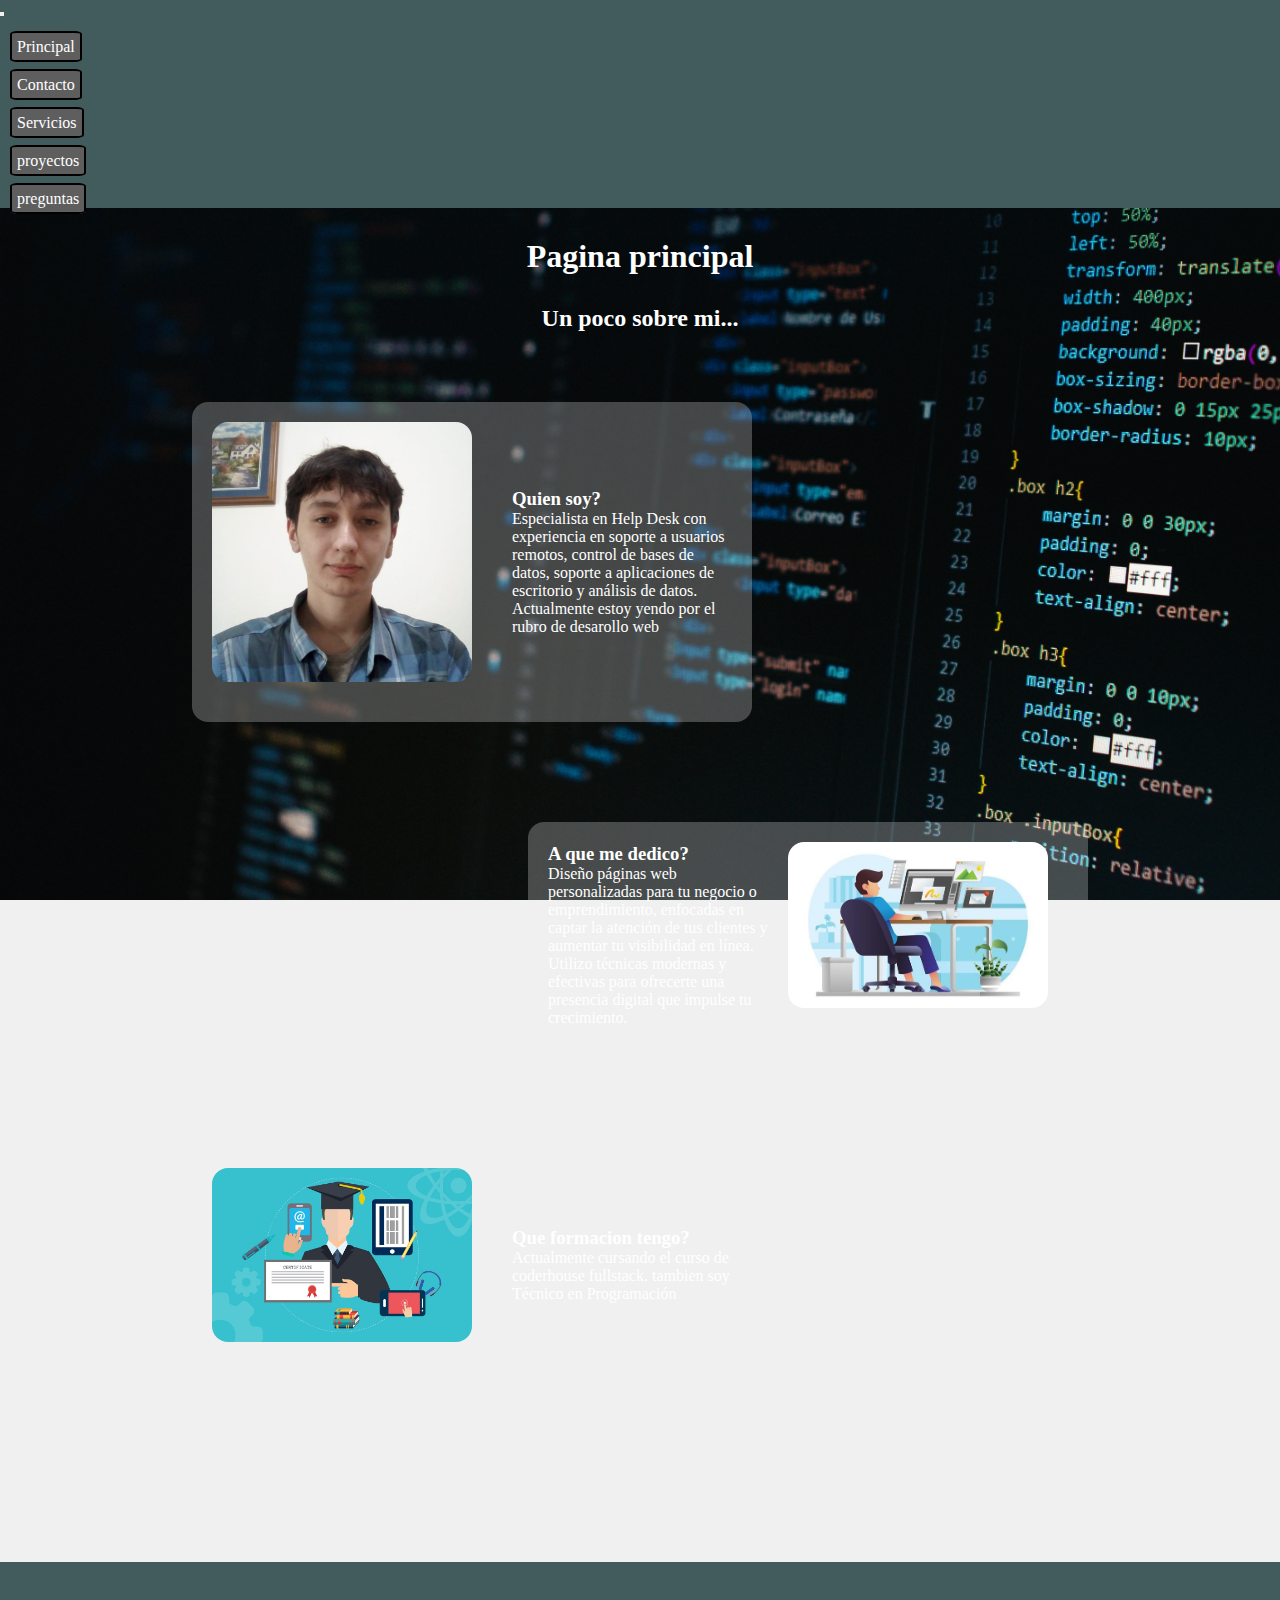
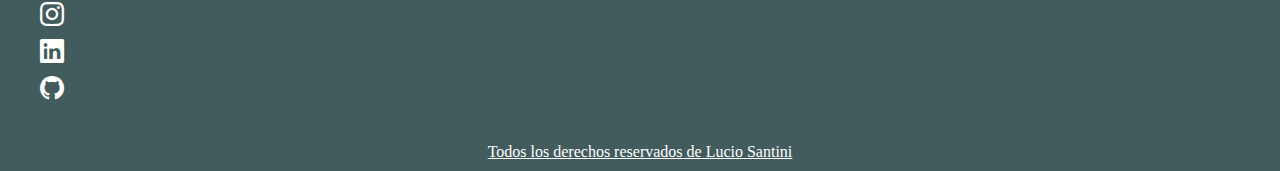
<file: Index.html>
<!DOCTYPE html>
<html lang="en">
<head>
    <meta charset="UTF-8">
    <meta name="viewport" content="width=device-width, initial-scale=1.0">
    <title>Proyecto de Coder House</title>


    <link href="https://cdn.jsdelivr.net/npm/bootstrap@5.3.6/dist/css/bootstrap.min.css" rel="stylesheet" integrity="sha384-4Q6Gf2aSP4eDXB8Miphtr37CMZZQ5oXLH2yaXMJ2w8e2ZtHTl7GptT4jmndRuHDT" crossorigin="anonymous">
    <link rel="stylesheet" href="https://cdn.jsdelivr.net/npm/bootstrap-icons@1.11.4/font/bootstrap-icons.min.css">
    <link rel="stylesheet" href="./estilos/Estilos.css">

</head>
<body>
    <header>

        <!-- Navegador -->

        <nav class="navbar navbar-expand-sm navbar-light">
            <div class="container-fluid">

                <!-- Botón para colapsar en móviles -->
                <button class="navbar-toggler" type="button" data-bs-toggle="collapse" data-bs-target="#navbarNav">
                <span class="navbar-toggler-icon"></span>
                </button>

                <!-- Links alineados a la derecha -->
                <div class="collapse navbar-collapse" id="navbarNav">
                    <ul class="navbar-nav ms-auto">
                        <li class="nav-item">
                            <a href="Index.html">Principal</a>
                        </li>
                        <li class="nav-item">
                            <a href="./html/contacto.html">Contacto</a>
                        </li>
                        <li class="nav-item">
                            <a href="./html/servicios.html">Servicios</a>
                        </li>
                        <li class="nav-item">
                            <a href="./html/proyectos.html">proyectos</a>
                        </li>
                        <li class="nav-item">
                            <a href="./html/preguntas.html">preguntas</a>
                        </li>
                    </ul>
                </div>
            </div>
        </nav>

        <!-- Fin navegador -->

        <!-- Titulo -->

        <H1>Pagina principal</H1>

        <!-- Fin Titulo -->

    </header>

    <main>
        <h2>Un poco sobre mi...</h2>
        <div class="contenedor">
            <section class="sections_principal">
                <img src="./img/foto_linkedin.jpeg" alt="foto_linkedin">
                <div> <!-- estos div estan para que el flex no considere el H3 y el P como objetos diferentes y los reagrupe sino que los agrupe a la par de la imagen-->
                    <h3>Quien soy?</h3>
                    <p>Especialista en Help Desk con experiencia en soporte a usuarios remotos, control de bases de datos, soporte a aplicaciones de escritorio y análisis de datos. Actualmente estoy yendo por el rubro de desarollo web</p>
                </div>
                
            </section>
    
            <section class="sections_principal">
                <img src="./img/trabajo.jpg" alt="imagen_trabajo">
                <div>
                    <h3>A que me dedico?</h3>
                    <p>Diseño páginas web personalizadas para tu negocio o emprendimiento, enfocadas en captar la atención de tus clientes y aumentar tu visibilidad en línea. Utilizo técnicas modernas y efectivas para ofrecerte una presencia digital que impulse tu crecimiento.</p>
                </div>
            </section>
    
            <section class="sections_principal">
                <img src="./img/formacion.jpg" alt="Imagen_formacion">
                <div>
                    <h3>Que formacion tengo?</h3>
                    <p>Actualmente cursando el curso de coderhouse fullstack. tambien soy Técnico en Programación</p>
                </div>
            </section>
        </div>
    </main>

    
    <footer>

        <ul>        
            <li> <a target="_blank" href="https://www.instagram.com/lucio_santini/"><i class="bi bi-instagram"></i></a></li>
            <li> <a target="_blank" href="https://www.linkedin.com/in/lucio-santini/"><i class="bi bi-linkedin"></i></a></li>
            <li> <a target="_blank" href="https://github.com/LucioSantini"><i class="bi bi-github"></i></a></li>
        </ul>
    
        <p>Todos los derechos reservados de Lucio Santini</p>
    </footer>

    <script src="https://cdn.jsdelivr.net/npm/bootstrap@5.3.6/dist/js/bootstrap.bundle.min.js" integrity="sha384-j1CDi7MgGQ12Z7Qab0qlWQ/Qqz24Gc6BM0thvEMVjHnfYGF0rmFCozFSxQBxwHKO" crossorigin="anonymous"></script>
</body>
</html>
</file>
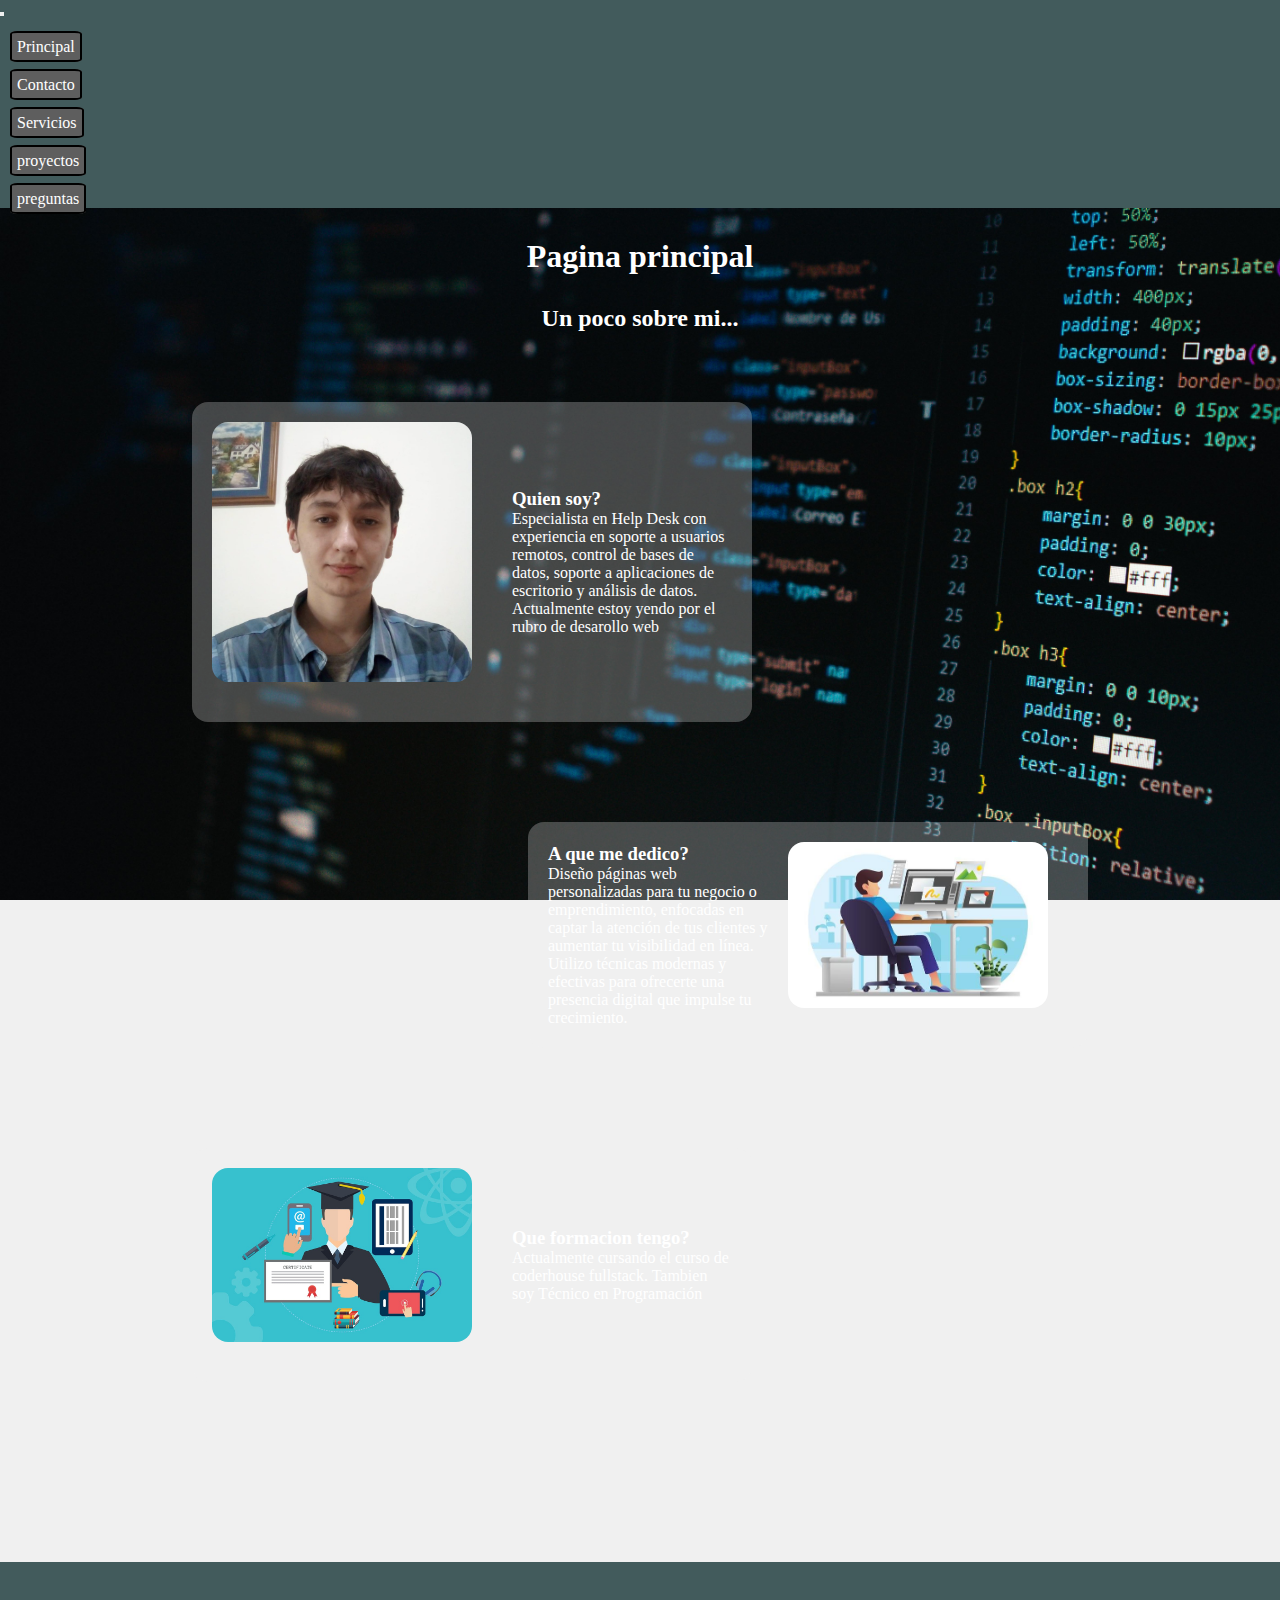
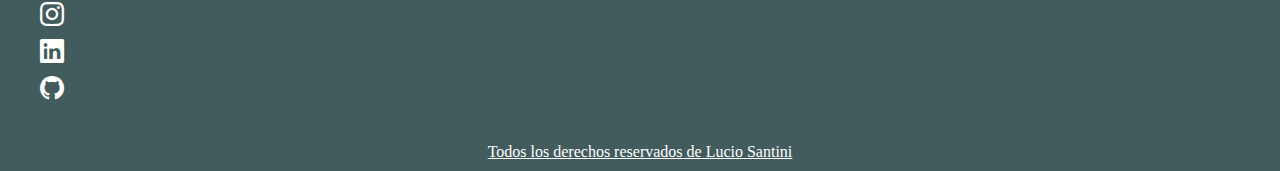
<file: index.html>
<!DOCTYPE html>
<html lang="en">
<head>
    <meta charset="UTF-8">
    <meta name="viewport" content="width=device-width, initial-scale=1.0">
    <title>Portfolio de Lucio Santini</title>


    <link href="https://cdn.jsdelivr.net/npm/bootstrap@5.3.6/dist/css/bootstrap.min.css" rel="stylesheet" integrity="sha384-4Q6Gf2aSP4eDXB8Miphtr37CMZZQ5oXLH2yaXMJ2w8e2ZtHTl7GptT4jmndRuHDT" crossorigin="anonymous">
    <link rel="stylesheet" href="https://cdn.jsdelivr.net/npm/bootstrap-icons@1.11.4/font/bootstrap-icons.min.css">
    <link rel="stylesheet" href="./estilos/Estilos.css">

    <!-- metadatos -->
    <meta name="author" content="Lucio Santini">

    <meta name="keywords" content=" Lucio, Lucio Santini, diseños web, desarrollador Web, desarrollador front-end">

    <meta name="description" content="Portfolio de Lucio Santini, desarrollador front-end con experiencia en soporte IT. Descubrí sus proyectos, habilidades y formación en desarrollo web moderno.">

    <!--Open Graph protocol-->
    <meta property="og:title" content="Portfolio de Lucio Santini" />
    <meta property="og:url" content="https://ubiquitous-froyo-2d0ff5.netlify.app" />
    <meta property="og:image" content="https://ubiquitous-froyo-2d0ff5.netlify.app/img/imagen_portfolio.png" />

</head>
<body>
    <header>

        <!-- Navegador con bootstrap-->

        <nav class="navbar navbar-expand-sm navbar-light">
            <div class="container-fluid">

                <!-- Botón para colapsar en móviles -->
                <button class="navbar-toggler" type="button" data-bs-toggle="collapse" data-bs-target="#navbarNav">
                <span class="navbar-toggler-icon"></span>
                </button>

                <!-- Links alineados a la derecha -->
                <div class="collapse navbar-collapse" id="navbarNav">
                    <ul class="navbar-nav ms-auto">
                        <li class="nav-item">
                            <a href="./index.html">Principal</a>
                        </li>
                        <li class="nav-item">
                            <a href="./html/contacto.html">Contacto</a>
                        </li>
                        <li class="nav-item">
                            <a href="./html/servicios.html">Servicios</a>
                        </li>
                        <li class="nav-item">
                            <a href="./html/proyectos.html">proyectos</a>
                        </li>
                        <li class="nav-item">
                            <a href="./html/preguntas.html">preguntas</a>
                        </li>
                    </ul>
                </div>
            </div>
        </nav>

        <!-- Fin navegador -->

        <!-- Titulo -->

        <H1>Pagina principal</H1>

        <!-- Fin Titulo -->

    </header>

    <main>
        <h2>Un poco sobre mi...</h2>
        <div class="contenedor">
            <section class="sections_principal">
                <img src="./img/foto_linkedin.jpeg" alt="foto_linkedin">
                <div> <!-- estos div estan para que el flex no considere el H3 y el P como objetos diferentes y los reagrupe sino que los agrupe a la par de la imagen-->
                    <h3>Quien soy?</h3>
                    <p>Especialista en Help Desk con experiencia en soporte a usuarios remotos, control de bases de datos, soporte a aplicaciones de escritorio y análisis de datos. Actualmente estoy yendo por el rubro de desarollo web</p>
                </div>
                
            </section>
    
            <section class="sections_principal">
                <img src="./img/trabajo.jpg" alt="imagen_trabajo">
                <div>
                    <h3>A que me dedico?</h3>
                    <p>Diseño páginas web personalizadas para tu negocio o emprendimiento, enfocadas en captar la atención de tus clientes y aumentar tu visibilidad en línea. Utilizo técnicas modernas y efectivas para ofrecerte una presencia digital que impulse tu crecimiento.</p>
                </div>
            </section>
    
            <section class="sections_principal">
                <img src="./img/formacion.jpg" alt="Imagen_formacion">
                <div>
                    <h3>Que formacion tengo?</h3>
                    <p>Actualmente cursando el curso de coderhouse fullstack. Tambien soy Técnico en Programación</p>
                </div>
            </section>
        </div>
    </main>

    
    <footer>

        <ul>        
            <li> <a target="_blank" href="https://www.instagram.com/lucio_santini/"><i class="bi bi-instagram"></i></a></li>
            <li> <a target="_blank" href="https://www.linkedin.com/in/lucio-santini/"><i class="bi bi-linkedin"></i></a></li>
            <li> <a target="_blank" href="https://github.com/LucioSantini"><i class="bi bi-github"></i></a></li>
        </ul>
    
        <p>Todos los derechos reservados de Lucio Santini</p>
    </footer>

    <script src="https://cdn.jsdelivr.net/npm/bootstrap@5.3.6/dist/js/bootstrap.bundle.min.js" integrity="sha384-j1CDi7MgGQ12Z7Qab0qlWQ/Qqz24Gc6BM0thvEMVjHnfYGF0rmFCozFSxQBxwHKO" crossorigin="anonymous"></script>
</body>
</html>
</file>
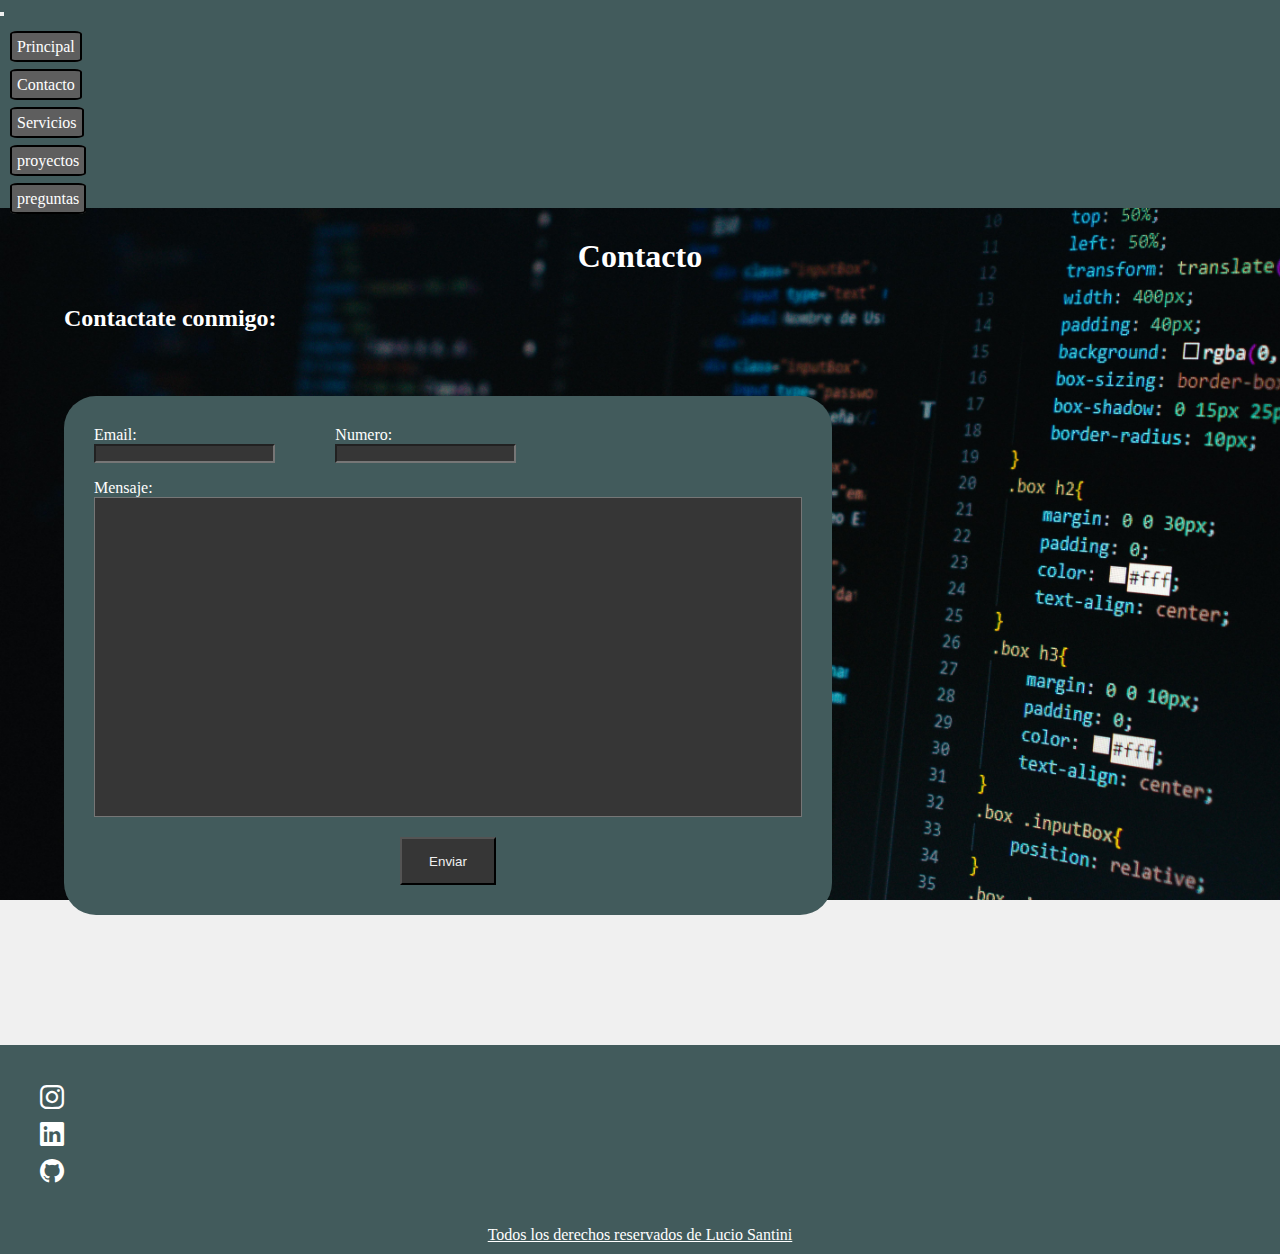
<file: html/contacto.html>
<!DOCTYPE html>
<html lang="en">
<head>
    <meta charset="UTF-8">
    <meta name="viewport" content="width=device-width, initial-scale=1.0">
    <title>Contactos</title>


    <link href="https://cdn.jsdelivr.net/npm/bootstrap@5.3.6/dist/css/bootstrap.min.css" rel="stylesheet" integrity="sha384-4Q6Gf2aSP4eDXB8Miphtr37CMZZQ5oXLH2yaXMJ2w8e2ZtHTl7GptT4jmndRuHDT" crossorigin="anonymous">
    <link rel="stylesheet" href="https://cdn.jsdelivr.net/npm/bootstrap-icons@1.11.4/font/bootstrap-icons.min.css">
    <link rel="stylesheet" href="../estilos/Estilos.css">

    <!-- metadatos -->
    <meta name="author" content="Lucio Santini">

    <meta name="keywords" content=" Lucio, Lucio Santini, diseños web, desarrollador Web, desarrollador front-end, contacto Lucio Santini">

    <meta name="description" content="metodos de contactos a Lucio Santini, desarrollador front-end con experiencia en soporte IT. Descubrí sus proyectos, habilidades y formación en desarrollo web moderno.">

    <!--Open Graph protocol-->
    <meta property="og:title" content="Contactos de Lucio Santini" />
    <meta property="og:url" content="https://ubiquitous-froyo-2d0ff5.netlify.app/html/contacto" />
    <meta property="og:image" content="https://ubiquitous-froyo-2d0ff5.netlify.app/img/imagen_portfolio.png" />

</head>
<body>
    <header>

        <nav class="navbar navbar-expand-sm navbar-light">
            <div class="container-fluid">

                <!-- Botón para colapsar en móviles -->
                <button class="navbar-toggler" type="button" data-bs-toggle="collapse" data-bs-target="#navbarNav">
                <span class="navbar-toggler-icon"></span>
                </button>

                <!-- Links alineados a la derecha -->
                <div class="collapse navbar-collapse" id="navbarNav">
                    <ul class="navbar-nav ms-auto">
                        <li class="nav-item">
                            <a href="../index.html">Principal</a>
                        </li>
                        <li class="nav-item">
                            <a href="./contacto.html">Contacto</a>
                        </li>
                        <li class="nav-item">
                            <a href="./servicios.html">Servicios</a>
                        </li>
                        <li class="nav-item">
                            <a href="./proyectos.html">proyectos</a>
                        </li>
                        <li class="nav-item">
                            <a href="./preguntas.html">preguntas</a>
                        </li>
                    </ul>
                </div>
            </div>
        </nav>


         
        <h1>Contacto</h1>

    </header>

    <main>

        <h2 class="h2_segundo">Contactate conmigo:</h2>


        <!-- el resultado de darle a enviar es llevarte a la misma pagina ya que no esta configurado -->
        <form class="contact" action="./contacto.html" method="get">
            <div>
                <label for="email">Email:</label>
                <input type="email" name="email" id="email" required>
            </div>
            <div>
                <label for="numero">Numero:</label>
                <input type="number" name="numero" id="numero" required>
            </div>
            <div class="contenedor_mensaje">
                <label for="mensaje">Mensaje:</label>
                <textarea name="mensaje" id="mensaje"></textarea>
            </div>
            <div class="contenedor_boton">
                <input type="submit" value="Enviar" id="envio">
            </div>
        </form>

    </main>

    <footer>

        <ul>        
            <li> <a target="_blank" href="https://www.instagram.com/lucio_santini/"><i class="bi bi-instagram"></i></a></li>
            <li> <a target="_blank" href="https://www.linkedin.com/in/lucio-santini/"><i class="bi bi-linkedin"></i></a></li>
            <li> <a target="_blank" href="https://github.com/LucioSantini"><i class="bi bi-github"></i></a></li>
        </ul>
    
        <p>Todos los derechos reservados de Lucio Santini</p>
    </footer>
    <script src="https://cdn.jsdelivr.net/npm/bootstrap@5.3.6/dist/js/bootstrap.bundle.min.js" integrity="sha384-j1CDi7MgGQ12Z7Qab0qlWQ/Qqz24Gc6BM0thvEMVjHnfYGF0rmFCozFSxQBxwHKO" crossorigin="anonymous"></script>
</body>
</html>
</file>
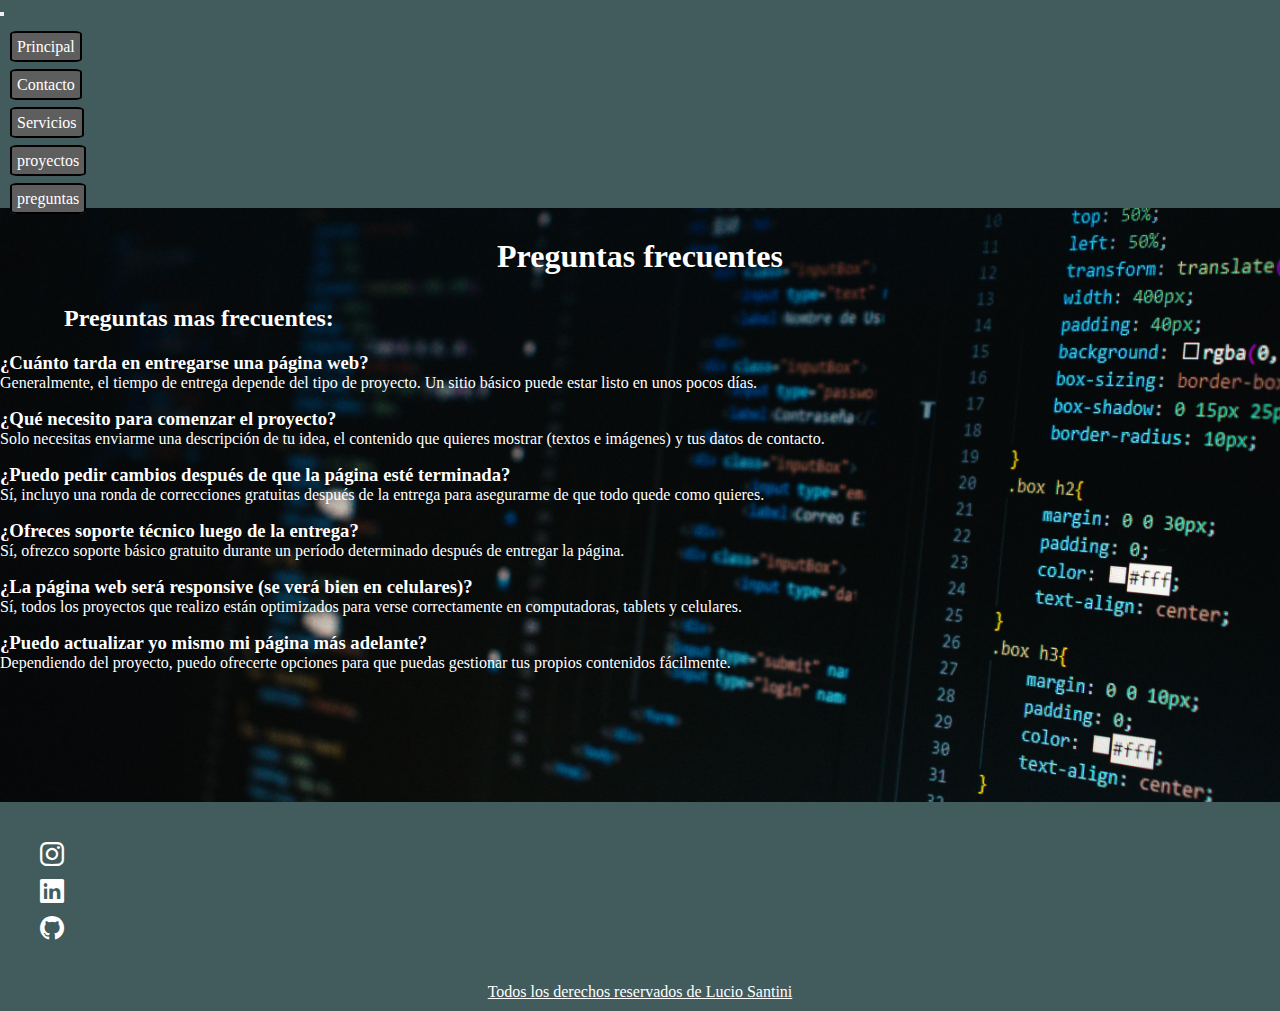
<file: html/preguntas.html>
<!DOCTYPE html>
<html lang="en">
<head>
    <meta charset="UTF-8">
    <meta name="viewport" content="width=device-width, initial-scale=1.0">
    <title>Preguntas</title>

    <link href="https://cdn.jsdelivr.net/npm/bootstrap@5.3.6/dist/css/bootstrap.min.css" rel="stylesheet" integrity="sha384-4Q6Gf2aSP4eDXB8Miphtr37CMZZQ5oXLH2yaXMJ2w8e2ZtHTl7GptT4jmndRuHDT" crossorigin="anonymous">
    <link rel="stylesheet" href="https://cdn.jsdelivr.net/npm/bootstrap-icons@1.11.4/font/bootstrap-icons.min.css">
    <link rel="stylesheet" href="../estilos/Estilos.css">

    <!-- metadatos -->
    <meta name="author" content="Lucio Santini">

    <meta name="keywords" content=" Lucio, Lucio Santini, diseños web, desarrollador Web, desarrollador front-end, Preguntas Lucio Santini">

    <meta name="description" content="preguntas para Lucio Santini, desarrollador front-end con experiencia en soporte IT. Descubrí sus proyectos, habilidades y formación en desarrollo web moderno.">

    <!--Open Graph protocol-->
    <meta property="og:title" content="preguntas para Lucio Santini" />
    <meta property="og:url" content="https://ubiquitous-froyo-2d0ff5.netlify.app/html/preguntas" />
    <meta property="og:image" content="https://ubiquitous-froyo-2d0ff5.netlify.app/img/imagen_portfolio.png" />

</head>
<body>
    <header>
        <!-- Navegador -->
        <nav class="navbar navbar-expand-sm navbar-light">
            <div class="container-fluid">

                <!-- Botón para colapsar en móviles -->
                <button class="navbar-toggler" type="button" data-bs-toggle="collapse" data-bs-target="#navbarNav">
                <span class="navbar-toggler-icon"></span>
                </button>

                <!-- Links alineados a la derecha -->
                <div class="collapse navbar-collapse" id="navbarNav">
                    <ul class="navbar-nav ms-auto">
                        <li class="nav-item">
                            <a href="../index.html">Principal</a>
                        </li>
                        <li class="nav-item">
                            <a href="./contacto.html">Contacto</a>
                        </li>
                        <li class="nav-item">
                            <a href="./servicios.html">Servicios</a>
                        </li>
                        <li class="nav-item">
                            <a href="./proyectos.html">proyectos</a>
                        </li>
                        <li class="nav-item">
                            <a href="./preguntas.html">preguntas</a>
                        </li>
                    </ul>
                </div>
            </div>
        </nav>
        <!-- Fin navegador -->
         
        <h1>Preguntas frecuentes</h1>

    </header>

    <main>

        <h2 class="h2_segundo">Preguntas mas frecuentes:</h2>
        

        <!-- las consultas las genere con ia de momento para ir modelando la pagina (algun dia las llenare con pregutas reales) -->
        <section class="consulta">
            <h3>¿Cuánto tarda en entregarse una página web?</h3>
            <p>Generalmente, el tiempo de entrega depende del tipo de proyecto. Un sitio básico puede estar listo en unos pocos días.</p>
        </section>

        <section class="consulta">
            <h3>¿Qué necesito para comenzar el proyecto?</h3>
            <p>Solo necesitas enviarme una descripción de tu idea, el contenido que quieres mostrar (textos e imágenes) y tus datos de contacto.</p>
        </section>

        <section class="consulta">
            <h3>¿Puedo pedir cambios después de que la página esté terminada?</h3>
            <p>Sí, incluyo una ronda de correcciones gratuitas después de la entrega para asegurarme de que todo quede como quieres.</p>
        </section>

        <section class="consulta">
            <h3>¿Ofreces soporte técnico luego de la entrega?</h3>
            <p>Sí, ofrezco soporte básico gratuito durante un período determinado después de entregar la página.</p>
        </section>

        <section class="consulta">
            <h3>¿La página web será responsive (se verá bien en celulares)?</h3>
            <p>Sí, todos los proyectos que realizo están optimizados para verse correctamente en computadoras, tablets y celulares.</p>
        </section>
        
        <section class="consulta">
            <h3>¿Puedo actualizar yo mismo mi página más adelante?</h3>
            <p>Dependiendo del proyecto, puedo ofrecerte opciones para que puedas gestionar tus propios contenidos fácilmente.</p>
        </section>

    </main>


    <footer>

        <ul>        
            <li> <a target="_blank" href="https://www.instagram.com/lucio_santini/"><i class="bi bi-instagram"></i></a></li>
            <li> <a target="_blank" href="https://www.linkedin.com/in/lucio-santini/"><i class="bi bi-linkedin"></i></a></li>
            <li> <a target="_blank" href="https://github.com/LucioSantini"><i class="bi bi-github"></i></a></li>
        </ul>
    
        <p>Todos los derechos reservados de Lucio Santini</p>
    </footer>

    <script src="https://cdn.jsdelivr.net/npm/bootstrap@5.3.6/dist/js/bootstrap.bundle.min.js" integrity="sha384-j1CDi7MgGQ12Z7Qab0qlWQ/Qqz24Gc6BM0thvEMVjHnfYGF0rmFCozFSxQBxwHKO" crossorigin="anonymous"></script>
</body>
</html>
</file>
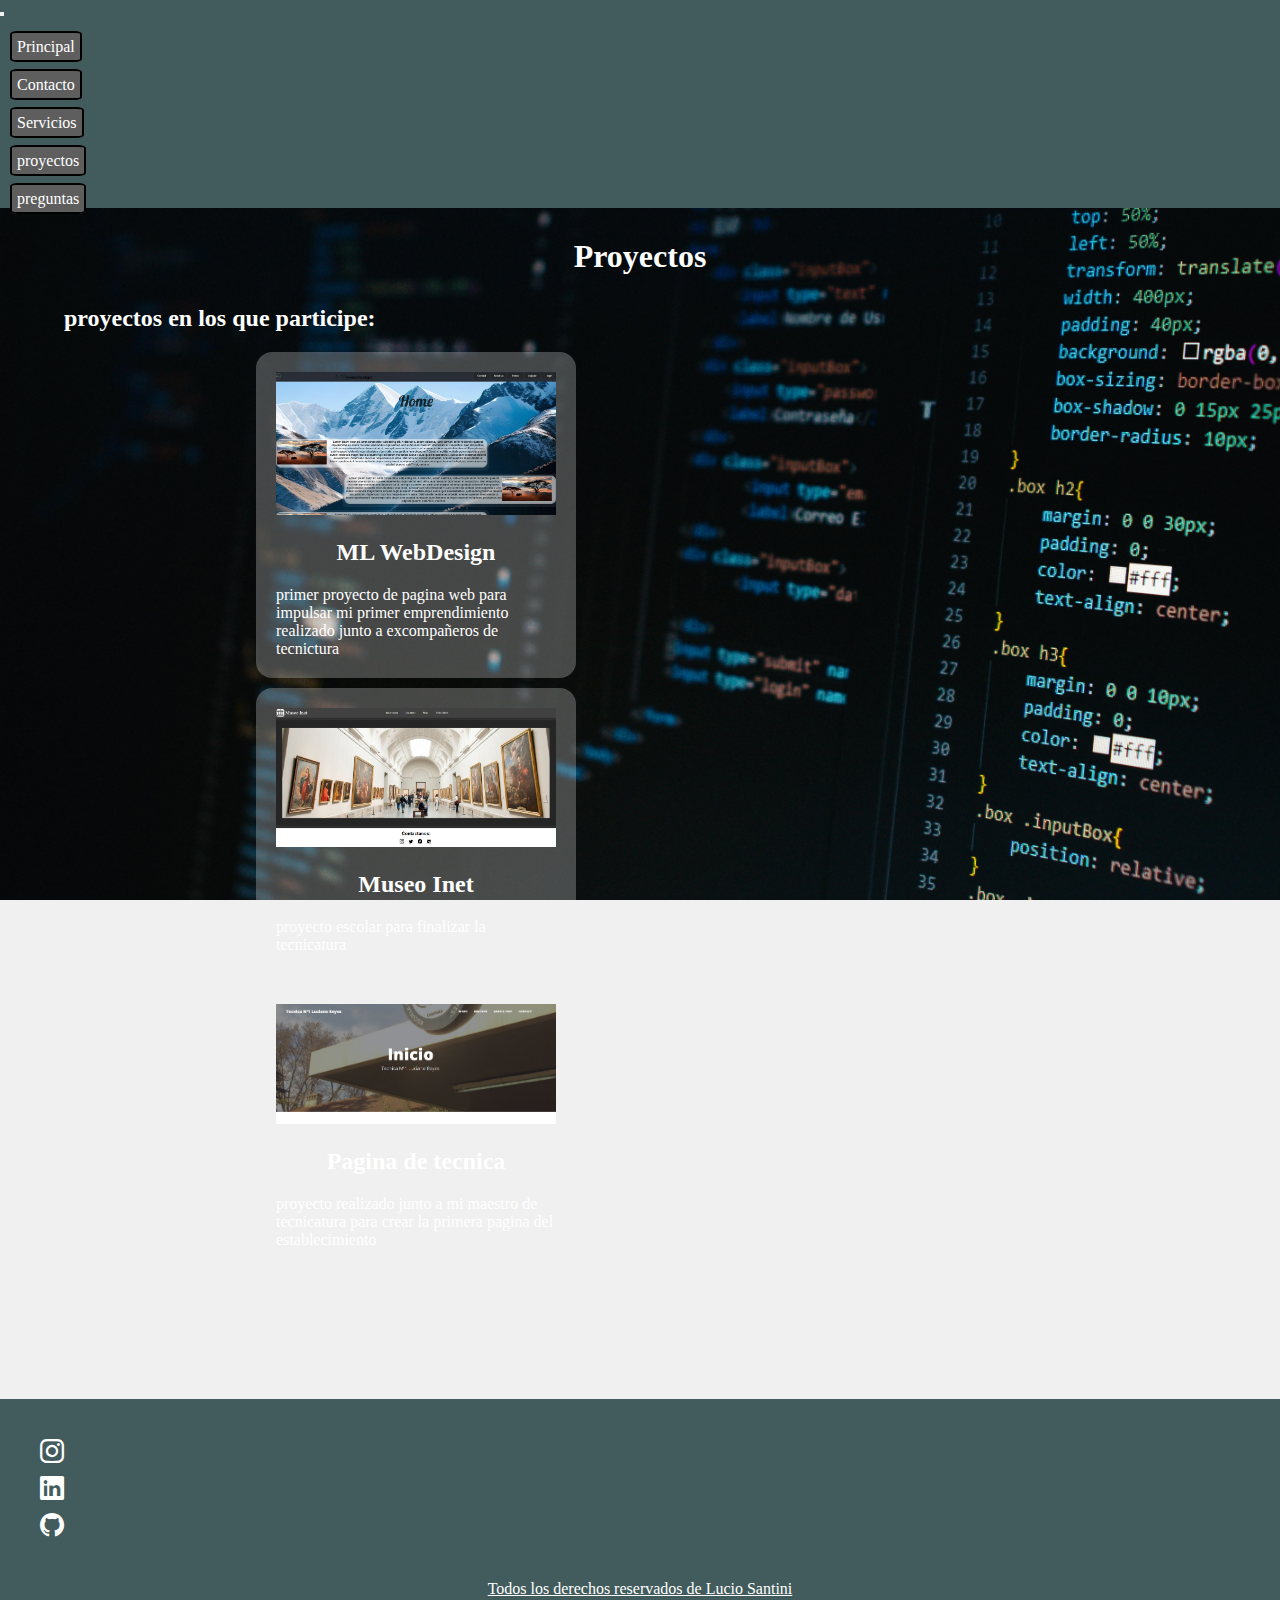
<file: html/proyectos.html>
<!DOCTYPE html>
<html lang="en">
<head>
    <meta charset="UTF-8">
    <meta name="viewport" content="width=device-width, initial-scale=1.0">
    <title>Proyectos</title>

    <link href="https://cdn.jsdelivr.net/npm/bootstrap@5.3.6/dist/css/bootstrap.min.css" rel="stylesheet" integrity="sha384-4Q6Gf2aSP4eDXB8Miphtr37CMZZQ5oXLH2yaXMJ2w8e2ZtHTl7GptT4jmndRuHDT" crossorigin="anonymous">
    <link rel="stylesheet" href="https://cdn.jsdelivr.net/npm/bootstrap-icons@1.11.4/font/bootstrap-icons.min.css">
    <link rel="stylesheet" href="../estilos/Estilos.css">


    <!-- metadatos -->
    <meta name="author" content="Lucio Santini">

    <meta name="keywords" content=" Lucio, Lucio Santini, diseños web, desarrollador Web, desarrollador front-end, proyectos Lucio Santini">

    <meta name="description" content="Proyectos realizados por Lucio Santini, desarrollador front-end con experiencia en soporte IT. Descubrí sus proyectos, habilidades y formación en desarrollo web moderno.">

    <!--Open Graph protocol-->
    <meta property="og:title" content="Proyectos de Lucio Santini" />
    <meta property="og:url" content="https://ubiquitous-froyo-2d0ff5.netlify.app/html/proyectos" />
    <meta property="og:image" content="https://ubiquitous-froyo-2d0ff5.netlify.app/img/imagen_portfolio.png" />



</head>
<body>
    <header>
        <nav class="navbar navbar-expand-sm navbar-light">
            <div class="container-fluid">

                <!-- Botón para colapsar en móviles -->
                <button class="navbar-toggler" type="button" data-bs-toggle="collapse" data-bs-target="#navbarNav">
                <span class="navbar-toggler-icon"></span>
                </button>

                <!-- Links alineados a la derecha -->
                <div class="collapse navbar-collapse" id="navbarNav">
                    <ul class="navbar-nav ms-auto">
                        <li class="nav-item">
                            <a href="../index.html">Principal</a>
                        </li>
                        <li class="nav-item">
                            <a href="./contacto.html">Contacto</a>
                        </li>
                        <li class="nav-item">
                            <a href="./servicios.html">Servicios</a>
                        </li>
                        <li class="nav-item">
                            <a href="./proyectos.html">proyectos</a>
                        </li>
                        <li class="nav-item">
                            <a href="./preguntas.html">preguntas</a>
                        </li>
                    </ul>
                </div>
            </div>
        </nav>
         
        <h1>Proyectos</h1>

    </header>

    <main>
        <h2 class="h2_segundo">proyectos en los que participe:</h2>

        <section class="sections_proyectos">
            <img src="../img/webdesign.png" alt="Foto de la web ml">
            <div>
                <h2>ML WebDesign</h2>
                <p>primer proyecto de pagina web para impulsar mi primer emprendimiento realizado junto a excompañeros de tecnictura</p>
            </div>
        </section>
        <section class="sections_proyectos">
            <img src="../img/museoinet.png" alt="Foto de la web del museo Inet">
            <div>
                <h2>Museo Inet</h2>
                <p>proyecto escolar para finalizar la tecnicatura</p>
        </section>
        <section class="sections_proyectos">
            <img src="../img/paginatecnica.png" alt="Foto de la web de la tecnica">
            <div>
                <h2>Pagina de tecnica</h2>
                <p>proyecto realizado junto a mi maestro de tecnicatura para crear la primera pagina del establecimiento</p>
        </section>

    </main>

    <footer>

        <ul>        
            <li> <a target="_blank" href="https://www.instagram.com/lucio_santini/"><i class="bi bi-instagram"></i></a></li>
            <li> <a target="_blank" href="https://www.linkedin.com/in/lucio-santini/"><i class="bi bi-linkedin"></i></a></li>
            <li> <a target="_blank" href="https://github.com/LucioSantini"><i class="bi bi-github"></i></a></li>
        </ul>
    
        <p>Todos los derechos reservados de Lucio Santini</p>
    </footer>

    <script src="https://cdn.jsdelivr.net/npm/bootstrap@5.3.6/dist/js/bootstrap.bundle.min.js" integrity="sha384-j1CDi7MgGQ12Z7Qab0qlWQ/Qqz24Gc6BM0thvEMVjHnfYGF0rmFCozFSxQBxwHKO" crossorigin="anonymous"></script>
</body>
</html>
</file>
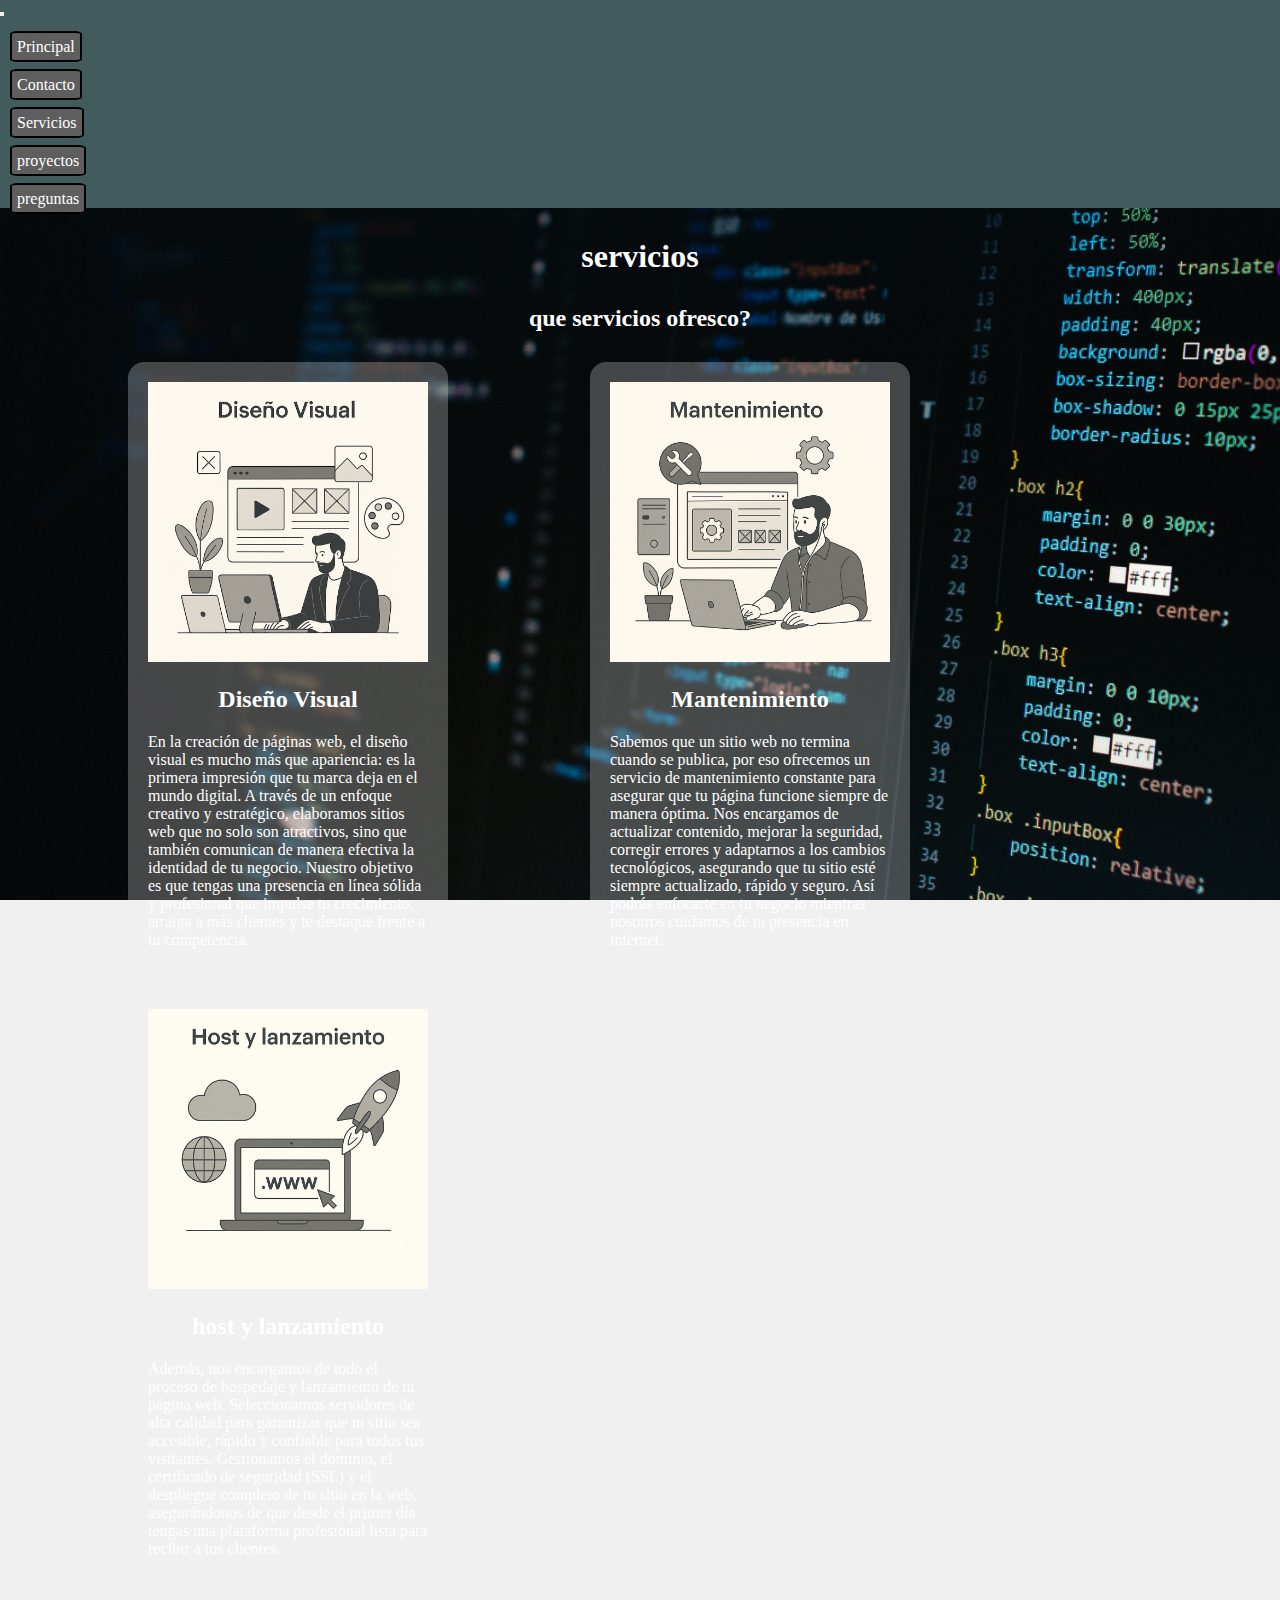
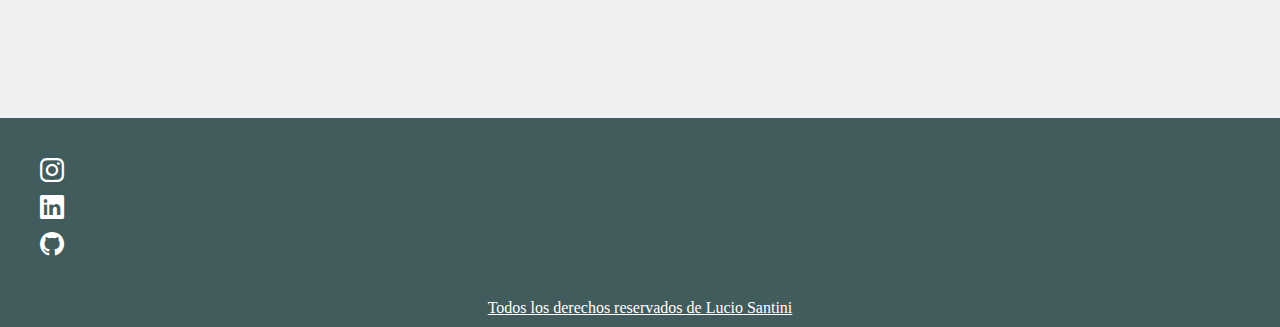
<file: html/servicios.html>
<!DOCTYPE html>
<html lang="en">
<head>
    <meta charset="UTF-8">
    <meta name="viewport" content="width=device-width, initial-scale=1.0">
    <title>servicios</title>

     <link href="https://cdn.jsdelivr.net/npm/bootstrap@5.3.6/dist/css/bootstrap.min.css" rel="stylesheet" integrity="sha384-4Q6Gf2aSP4eDXB8Miphtr37CMZZQ5oXLH2yaXMJ2w8e2ZtHTl7GptT4jmndRuHDT" crossorigin="anonymous">
    <link rel="stylesheet" href="https://cdn.jsdelivr.net/npm/bootstrap-icons@1.11.4/font/bootstrap-icons.min.css">
    <link rel="stylesheet" href="../estilos/Estilos.css">

    <!-- metadatos -->
    <meta name="author" content="Lucio Santini">

    <meta name="keywords" content=" Lucio, Lucio Santini, diseños web, desarrollador Web, desarrollador front-end, servicios Lucio Santini">

    <meta name="description" content="servicios que proporciona Lucio Santini, desarrollador front-end con experiencia en soporte IT. Descubrí sus proyectos, habilidades y formación en desarrollo web moderno.">

    <!--Open Graph protocol-->
    <meta property="og:title" content="Servicios de Lucio Santini" />
    <meta property="og:url" content="https://ubiquitous-froyo-2d0ff5.netlify.app/html/servicios" />
    <meta property="og:image" content="https://ubiquitous-froyo-2d0ff5.netlify.app/img/imagen_portfolio.png" />

</head>
<body>
    <header>
        
        <!-- Navegador -->
        <nav class="navbar navbar-expand-sm navbar-light">
            <div class="container-fluid">

                <!-- Botón para colapsar en móviles -->
                <button class="navbar-toggler" type="button" data-bs-toggle="collapse" data-bs-target="#navbarNav">
                <span class="navbar-toggler-icon"></span>
                </button>

                <!-- Links alineados a la derecha -->
                <div class="collapse navbar-collapse" id="navbarNav">
                    <ul class="navbar-nav ms-auto">
                        <li class="nav-item">
                            <a href="../index.html">Principal</a>
                        </li>
                        <li class="nav-item">
                            <a href="./contacto.html">Contacto</a>
                        </li>
                        <li class="nav-item">
                            <a href="./servicios.html">Servicios</a>
                        </li>
                        <li class="nav-item">
                            <a href="./proyectos.html">proyectos</a>
                        </li>
                        <li class="nav-item">
                            <a href="./preguntas.html">preguntas</a>
                        </li>
                    </ul>
                </div>
            </div>
        </nav>
        <!-- Fin navegador -->

        <h1>servicios</h1>

    </header>
    
    <main>
        <h2>
            que servicios ofresco?
        </h2>

        <section class="sections_servicios">
            <img src="../img/diseño_visual.png" alt="Foto de diseño">
            <div>
                <h2>Diseño Visual</h2>
                <p>En la creación de páginas web, el diseño visual es mucho más que apariencia: es la primera impresión que tu marca deja en el mundo digital. A través de un enfoque creativo y estratégico, elaboramos sitios web que no solo son atractivos, sino que también comunican de manera efectiva la identidad de tu negocio. Nuestro objetivo es que tengas una presencia en línea sólida y profesional que impulse tu crecimiento, atraiga a más clientes y te destaque frente a tu competencia.</p>
            </div>
        </section>
        <section class="sections_servicios">
            <img src="../img/mantenimiento.png" alt="imagen que representa el mantenimiento">
            <div>
                <h2>Mantenimiento</h2>
                <p>Sabemos que un sitio web no termina cuando se publica, por eso ofrecemos un servicio de mantenimiento constante para asegurar que tu página funcione siempre de manera óptima. Nos encargamos de actualizar contenido, mejorar la seguridad, corregir errores y adaptarnos a los cambios tecnológicos, asegurando que tu sitio esté siempre actualizado, rápido y seguro. Así podrás enfocarte en tu negocio mientras nosotros cuidamos de tu presencia en internet.</p>
            </div>
        </section>
        <section class="sections_servicios">
            <img src="../img/lanzamiento.png" alt="imagen sobre el lanzamiento web">
            <div>
                <h2>host y lanzamiento</h2>
                <p>Además, nos encargamos de todo el proceso de hospedaje y lanzamiento de tu página web. Seleccionamos servidores de alta calidad para garantizar que tu sitio sea accesible, rápido y confiable para todos tus visitantes. Gestionamos el dominio, el certificado de seguridad (SSL) y el despliegue completo de tu sitio en la web, asegurándonos de que desde el primer día tengas una plataforma profesional lista para recibir a tus clientes.</p>
            </div>
        </section>

        
    </main>

    <footer>

        <ul>        
            <li> <a target="_blank" href="https://www.instagram.com/lucio_santini/"><i class="bi bi-instagram"></i></a></li>
            <li> <a target="_blank" href="https://www.linkedin.com/in/lucio-santini/"><i class="bi bi-linkedin"></i></a></li>
            <li> <a target="_blank" href="https://github.com/LucioSantini"><i class="bi bi-github"></i></a></li>
        </ul>
    
        <p>Todos los derechos reservados de Lucio Santini</p>
    </footer>

    <script src="https://cdn.jsdelivr.net/npm/bootstrap@5.3.6/dist/js/bootstrap.bundle.min.js" integrity="sha384-j1CDi7MgGQ12Z7Qab0qlWQ/Qqz24Gc6BM0thvEMVjHnfYGF0rmFCozFSxQBxwHKO" crossorigin="anonymous"></script>


</body>
</html>
</file>
<file: estilos/Estilos.css>
nav {
  background-color: rgb(66, 91, 92);
}

nav a {
  background-color: rgb(94, 94, 94);
  color: rgb(255, 255, 255);
  text-decoration: none;
  padding: 5px;
  border: 2px solid rgb(0, 0, 0);
  border-radius: 10%;
}

nav li {
  margin: 10px;
  margin-top: 20px;
  margin-bottom: 20px;
  list-style: none;
}

footer {
  margin-top: 130px;
  background-color: rgb(66, 91, 92);
}

footer ul {
  padding: 30px;
}

footer li {
  margin: 10px;
  list-style: none;
}

footer a {
  color: #ffffff;
  font-size: 24px;
}

footer p {
  text-align: center;
  text-decoration: underline;
  padding-bottom: 10px;
}

* {
  margin: 0;
  padding: 0;
  box-sizing: border-box;
}

body {
  background-color: #f0f0f0;
  background-image: url(../img/fondo.jpg);
  background-size: cover;
  background-repeat: no-repeat;
  background-attachment: fixed;
  color: #ffffff;
}

/* nav ul{
    display: flex;
    justify-content: flex-end;
} */
h1 {
  text-align: center;
  margin: 30px 0px;
}

h2 {
  text-align: center;
  margin: 20px;
}

.h2_segundo {
  text-align: left;
  margin-left: 5%;
}

.contenedor {
  display: flex;
  flex-direction: column;
  align-items: stretch;
  width: 100%;
  box-sizing: border-box;
}

.sections_principal {
  display: flex;
  width: auto;
  max-width: 35rem;
  height: auto;
  max-height: none;
  padding: 20px;
  margin: 50px 15%;
  align-items: center;
  gap: 20px;
  background-color: rgba(240, 240, 240, 0.267);
  border-radius: 1rem;
}

.sections_principal:nth-child(even) {
  flex-direction: row-reverse;
  align-self: flex-end;
}

.sections_principal:nth-child(odd) {
  align-self: flex-start;
}

.sections_principal img {
  width: 50%;
  margin-right: 20px;
  margin-bottom: 20px;
  float: left;
  border-radius: 1rem;
}

.sections_principal div {
  width: 45%;
}

.sections_servicios {
  display: inline-block;
  width: auto;
  max-width: 20rem;
  height: auto;
  max-height: none;
  padding: 20px;
  margin: 10px 10px 10px 10%;
  border-radius: 1rem;
  background-color: rgba(240, 240, 240, 0.267);
}

.sections_servicios img {
  width: 100%;
}

.sections_proyectos {
  display: block;
  width: auto;
  max-width: 20rem;
  height: auto;
  max-height: none;
  padding: 20px;
  margin: 10px 10px 10px 20%;
  border-radius: 1rem;
  background-color: rgba(240, 240, 240, 0.267);
}

.sections_proyectos img {
  width: 100%;
}

.contact {
  display: grid;
  width: 60%;
  max-width: none;
  height: auto;
  max-height: none;
  padding: 30px;
  margin: 5%;
  grid-template-columns: repeat(auto-fit, minmax(180px, 1fr));
  /* grid-template-rows: 1fr 8fr 1fr; */
  grid-template-rows: auto;
  gap: 1rem;
  background-color: rgb(66, 91, 92);
  border-radius: 2rem;
}

input {
  background-color: rgb(54, 54, 54);
  color: #f0f0f0;
  cursor: pointer;
}

.contact textarea {
  background-color: rgb(54, 54, 54);
  color: #f0f0f0;
  resize: none;
  min-height: 20rem;
  width: 100%;
}

.contenedor_mensaje {
  grid-column: 1/-1;
}

.contenedor_boton {
  grid-column: 1/-1;
  text-align: center;
}

#envio {
  height: 3rem;
  width: 6rem;
}

.consulta {
  display: block;
  margin: 1rem 0px;
}

@media only screen and (max-width: 576px) {
  .sections_principal {
    flex-direction: column;
    overflow: hidden;
  }
  .sections_principal:nth-child(even) {
    flex-direction: column;
    align-self: normal;
  }
  .sections_principal:nth-child(odd) {
    flex-direction: column;
    align-self: normal;
  }
  .sections_principal div {
    width: 100%;
  }
  .sections_proyectos {
    overflow: hidden;
  }
  .contact {
    grid-template-columns: repeat(auto-fit, minmax(80px, 1fr));
  }
  #email {
    width: 100%;
  }
  #numero {
    width: 100%;
  }
}

/*# sourceMappingURL=Estilos.css.map */
</file>
